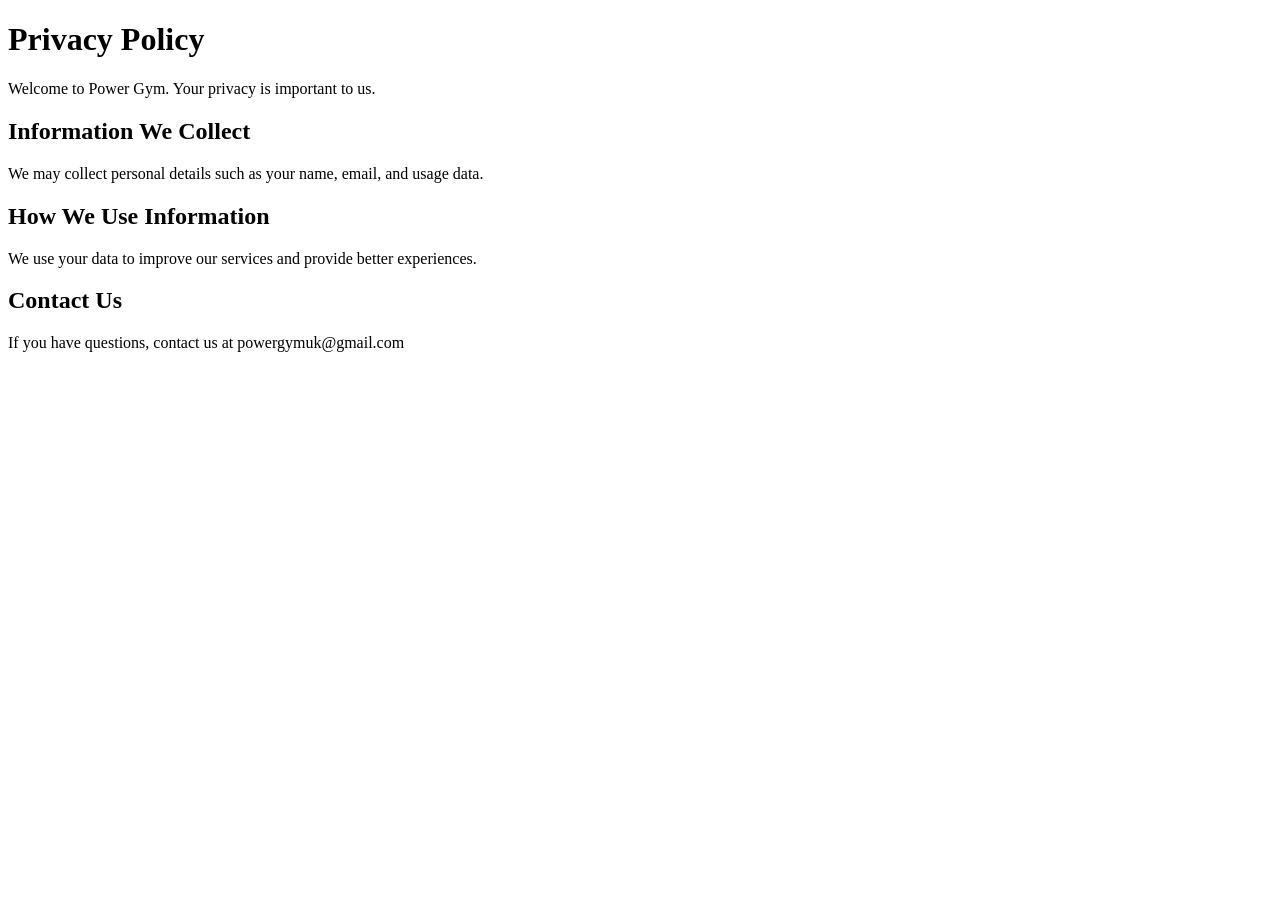
<file: privacy.html>
<!DOCTYPE html>
<html lang="en">
<head>
  <meta charset="UTF-8">
  <title>Privacy Policy - Pure Gym</title>
</head>
<body>

  <h1>Privacy Policy</h1>

  <p>Welcome to Power Gym. Your privacy is important to us.</p>

  <h2>Information We Collect</h2>
  <p>We may collect personal details such as your name, email, and usage data.</p>

  <h2>How We Use Information</h2>
  <p>We use your data to improve our services and provide better experiences.</p>

  <h2>Contact Us</h2>
  <p>If you have questions, contact us at powergymuk@gmail.com</p>

</body>
</html>
</file>
